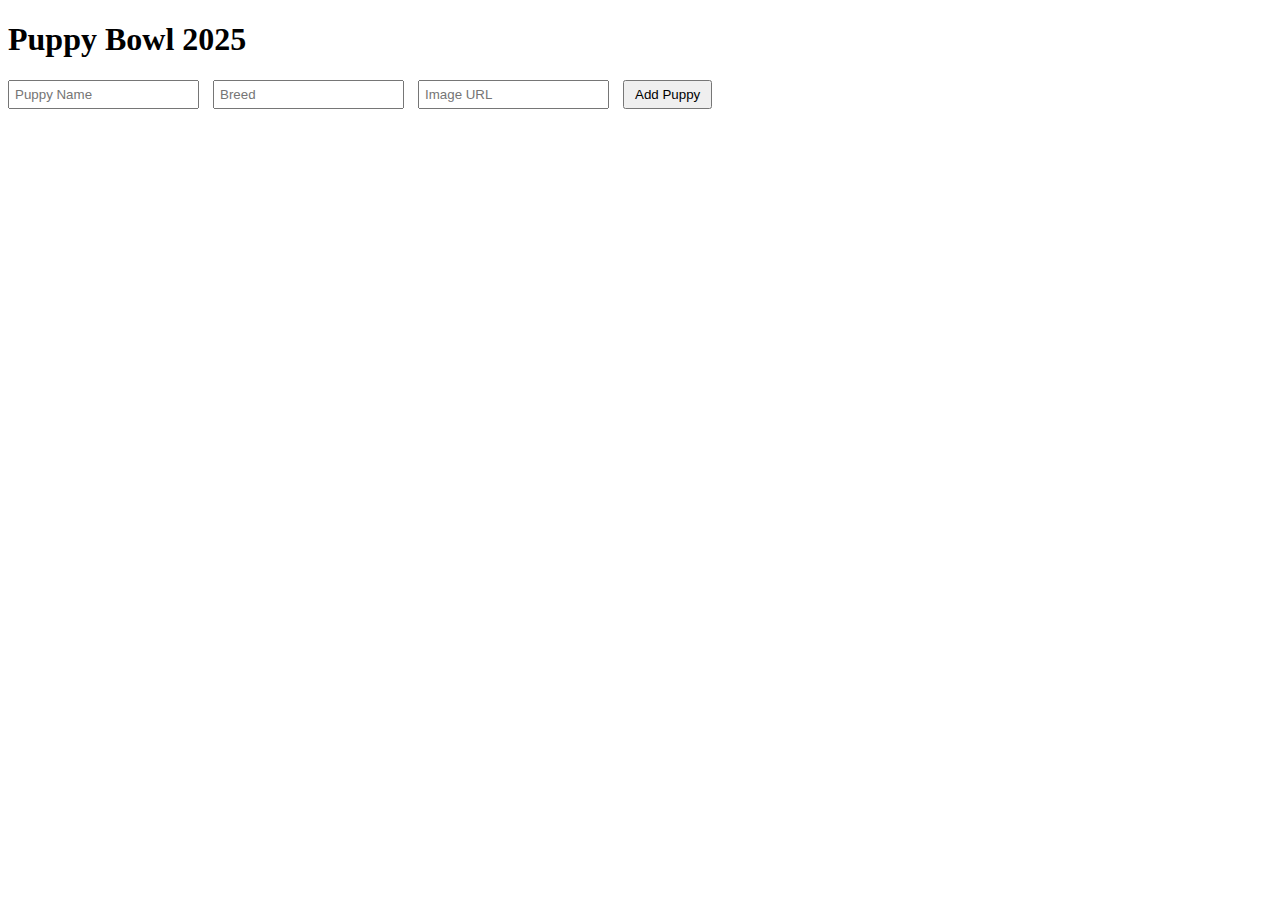
<file: index.html>
<!DOCTYPE html>
<html lang="en">
<head>
  <meta charset="UTF-8" />
  <meta name="viewport" content="width=device-width, initial-scale=1.0"/>
  <title>Puppy Bowl Roster</title>
  <link rel="stylesheet" href="style.css" />
</head>
<body>
  <h1>Puppy Bowl 2025</h1>
  <main id="puppy-list"></main>
  <section id="puppy-details"></section>
  <form id="add-puppy-form">
    <input type="text" name="name" placeholder="Puppy Name" required />
    <input type="text" name="breed" placeholder="Breed" required />
    <input type="url" name="imageUrl" placeholder="Image URL" required />
    <button type="submit">Add Puppy</button>
  </form>
  <script src="app.js"></script>
</body>
</html>
</file>
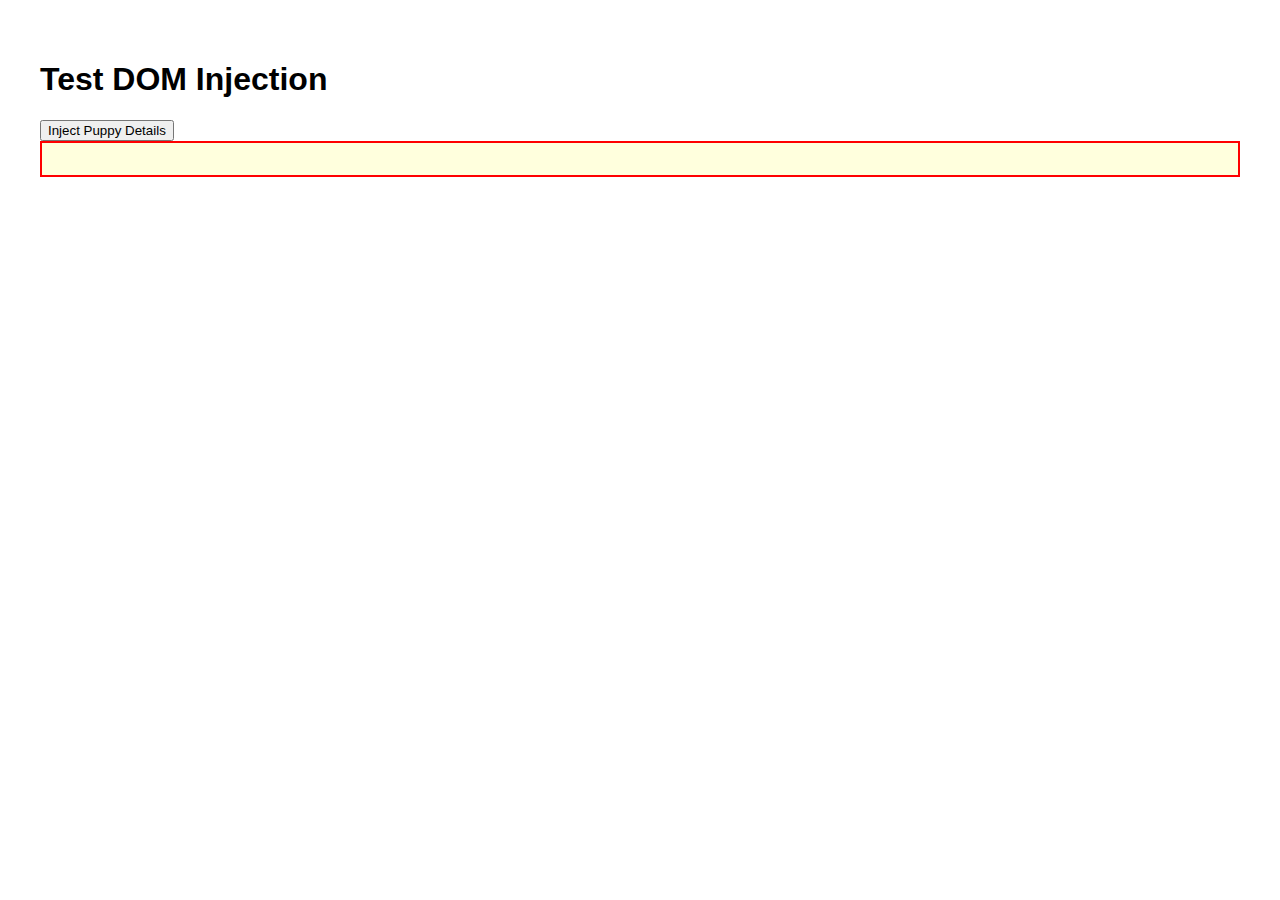
<file: test.html>
<!DOCTYPE html>
<html lang="en">
<head>
  <meta charset="UTF-8" />
  <title>Test DOM Injection</title>
  <style>
    body {
      font-family: Arial, sans-serif;
      padding: 2rem;
    }
    #puppy-details {
      border: 2px solid red;
      padding: 1rem;
      background: #ffffdd;
    }
  </style>
</head>
<body>
  <h1>Test DOM Injection</h1>
  <button id="test-btn">Inject Puppy Details</button>

  <section id="puppy-details"></section>

  <script>
    const puppy = {
      id: 36221,
      name: "Daphne",
      breed: "German Shepherd",
      status: "field",
      imageUrl: "http://r.ddmcdn.com/w_960/s_f/o_1/cx_25/cy_0/cw_960/ch_1440/APL/uploads/2020/01/Daphne-PBXVI.jpg",
      team: { name: "Ruff" }
    };

    document.getElementById("test-btn").addEventListener("click", () => {
      const el = document.getElementById("puppy-details");
      el.innerHTML = `
        <h2>${puppy.name}</h2>
        <img src="${puppy.imageUrl}" style="width:200px; border-radius: 8px;" />
        <p><strong>Breed:</strong> ${puppy.breed}</p>
        <p><strong>Status:</strong> ${puppy.status}</p>
        <p><strong>Team:</strong> ${puppy.team.name}</p>
      `;
    });
  </script>
</body>
</html>
</file>
<file: style.css>
#puppy-container div {
  border: 1px solid black;
  padding: 10px;
  margin: 10px;
}

#puppy-container img {
  display: block;
  margin-top: 5px;
  width: 150px;
  height: auto;
}

form {
  margin-top: 20px;
}

form input {
  margin-right: 10px;
  padding: 5px;
}

form button {
  padding: 5px 10px;
  cursor: pointer;
}
</file>
